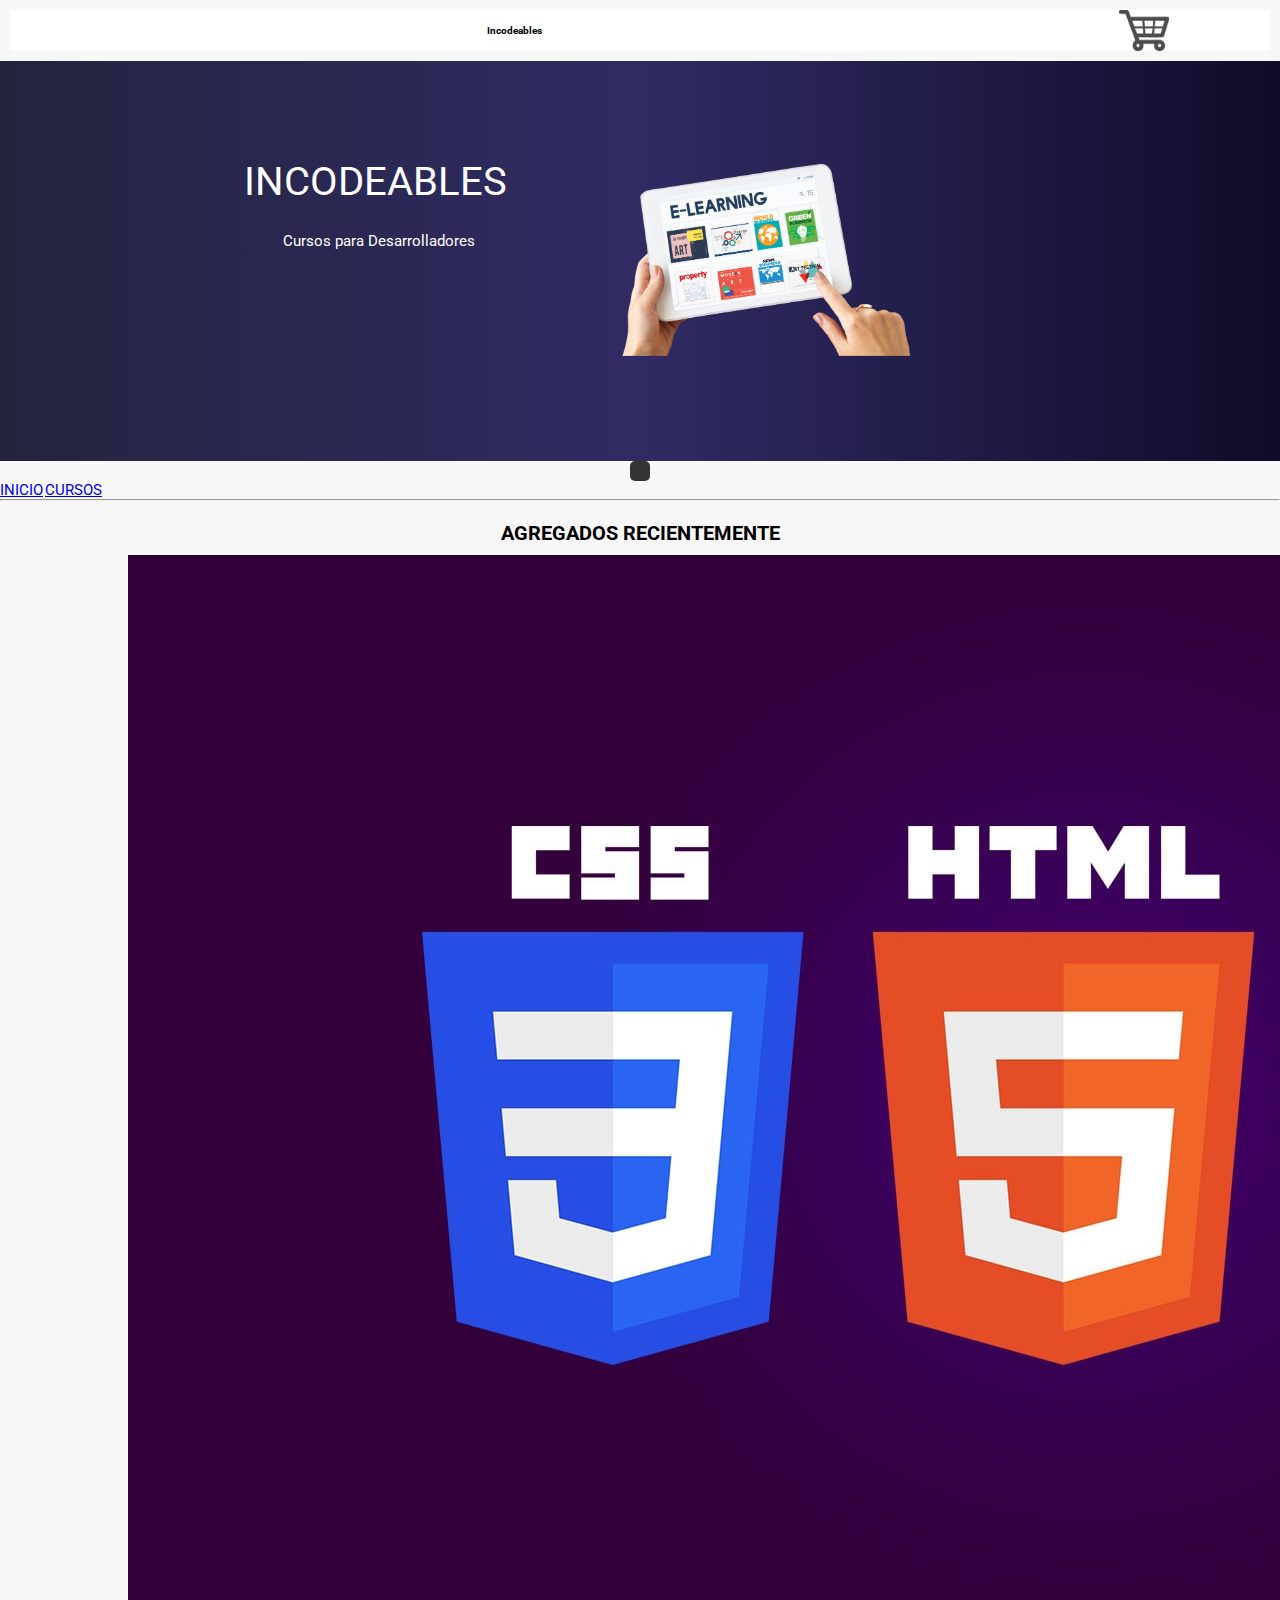
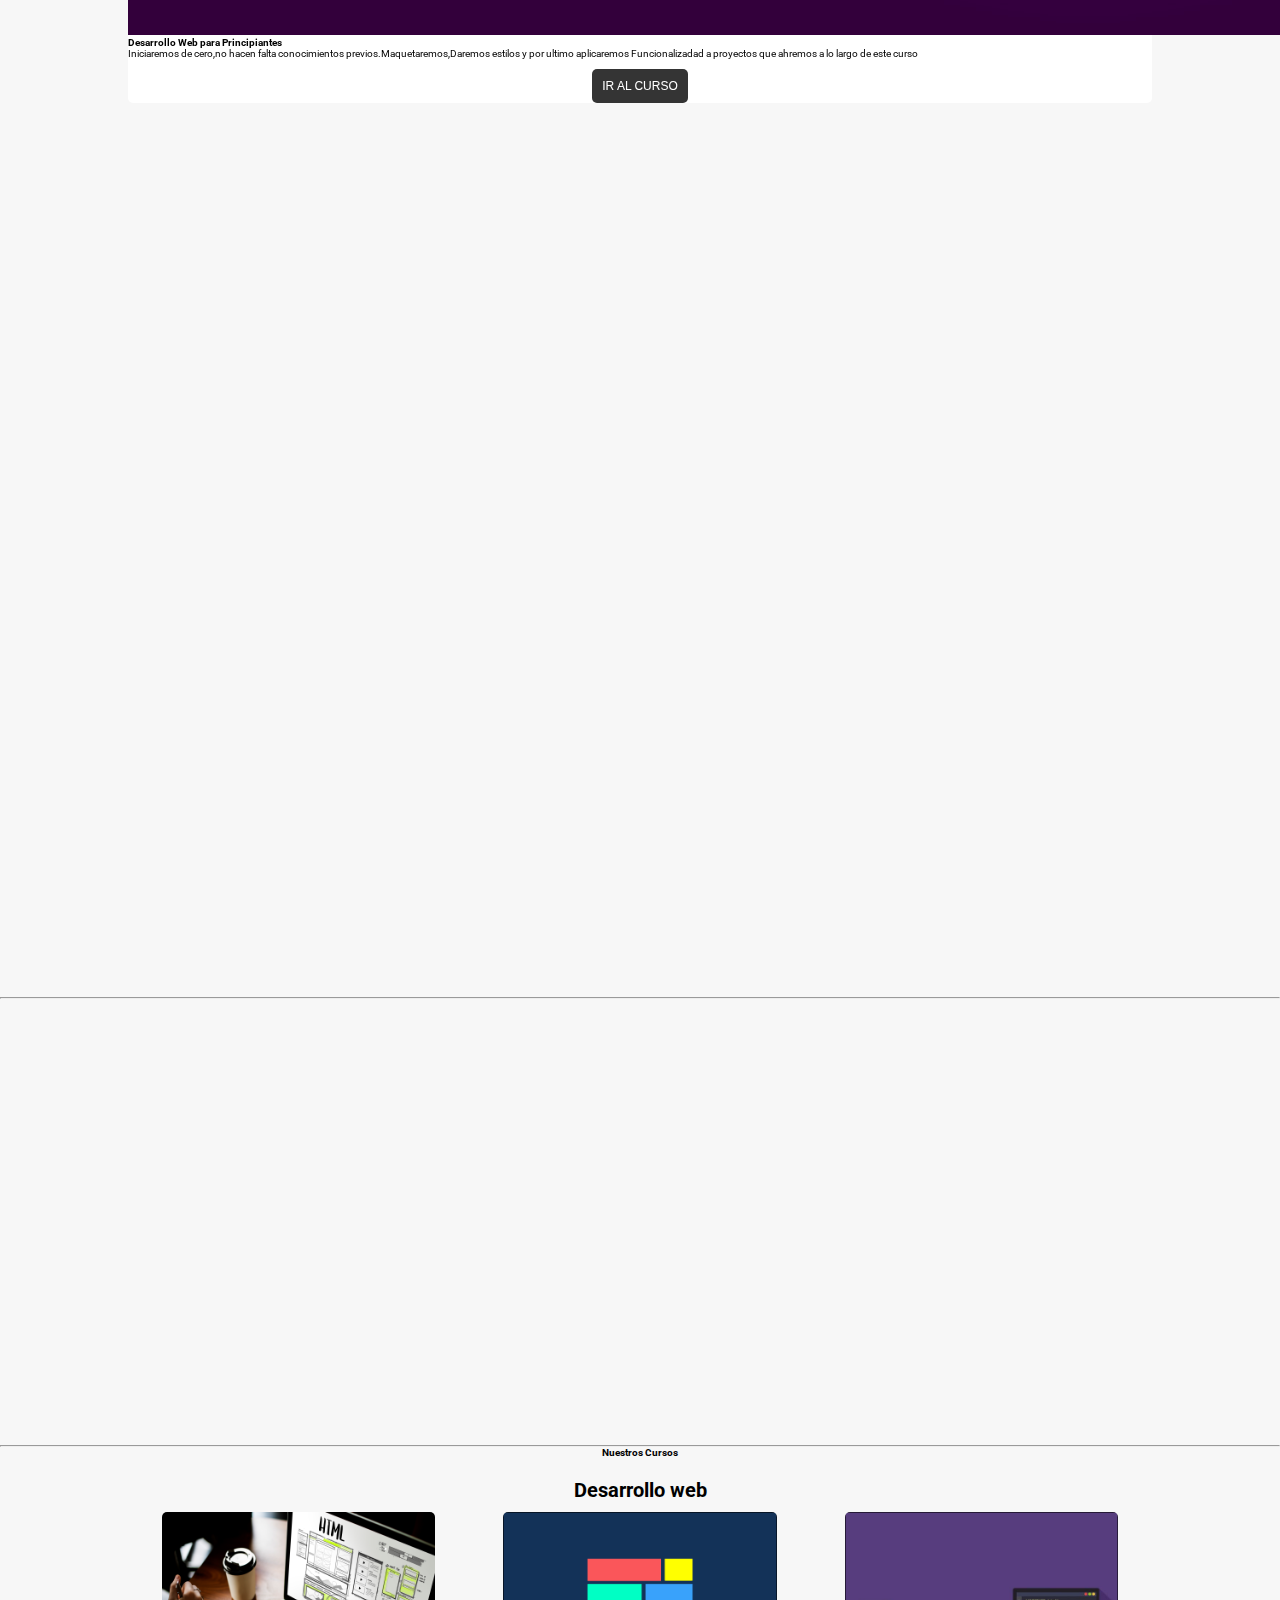
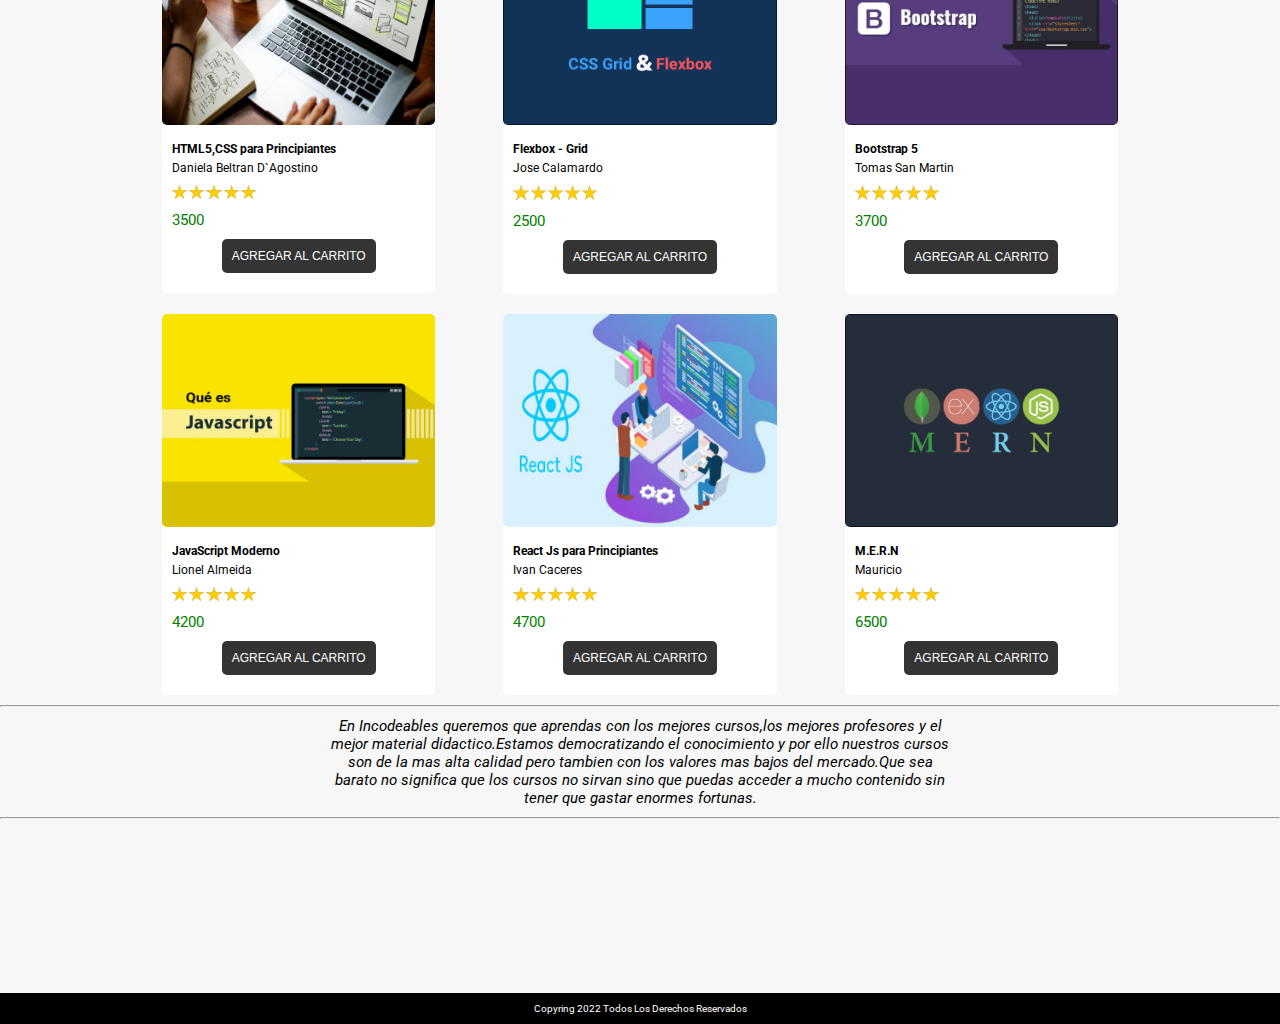
<file: index.html>
<!DOCTYPE html>
<html lang="en">
<head>
    <meta charset="UTF-8">
    <meta http-equiv="X-UA-Compatible" content="IE=edge">
    <meta name="viewport" content="width=device-width, initial-scale=1.0">

    <link rel="stylesheet" href="style.css">
    
  <link
    rel="stylesheet"
    href="https://cdnjs.cloudflare.com/ajax/libs/animate.css/4.1.1/animate.min.css"
  />
    <link href="https://cdn.jsdelivr.net/npm/bootstrap@5.1.3/dist/css/bootstrap.min.css" rel="stylesheet" integrity="sha384-1BmE4kWBq78iYhFldvKuhfTAU6auU8tT94WrHftjDbrCEXSU1oBoqyl2QvZ6jIW3" crossorigin="anonymous">

    <link rel="preconnect" href="https://fonts.googleapis.com">
    <link rel="preconnect" href="https://fonts.gstatic.com" crossorigin>
    <link href="https://fonts.googleapis.com/css2?family=Open+Sans+Condensed:ital,wght@0,300;0,700;1,300&family=Roboto:wght@100;300;400;700;900&display=swap" rel="stylesheet">

    <link rel="stylesheet" href="https://unpkg.com/aos@2.3.1/dist/aos.css">
    <title>CURSOS EN LINEA</title>
</head>
<body>
    <header>
        <div class="cabecera">
            <div class="titulo">
                <h1>Incodeables</h1>
            </div>
            <div class="carrito">
                     <!--CARRITO UTILIZANDO SUBMENU-->
            <div class="subMenu">
                <ul>
                    <li><img src="img/carrito2.jpg" type="button"  alt="">
                        <ul>
                            <li>
                                <div class="carritoTabla">

                                    <table id="lista-carrito">
                                        <thead>
                                            <tr>
                                                <td>IMAGEN</td>
                                                <td>CURSO</td>
                                                <td>PRECIO</td>
                                                <td>CANTIDAD</td>
                                            </tr>
                                            
                                        </thead>
                                        <Tbody></Tbody>
                                        
                                      
                                        
                                    </table>
                                    
                                </div>
                            </li>
                        </ul>
                    </li>
                    </ul>
            </div> <!--CARRITO FINAL -->

            </div>
        </div>
        <div class="portada">

            <div class="bannerPrincipal">
                
            </div>
            <div class="bannerPrincipal2">
                <img src="img/portada4b.png" alt="">
            </div>
            <div class='parrafo ' >
                <p >INCODEABLES</p>
                <p>Cursos para Desarrolladores</p>
                
            </div>
        </div>

        <nav class="navbar navegacion navbar-light bg-light">
            <div class="container-fluid">
              
              <button class="navbar-toggler navegacion" type="button" data-bs-toggle="collapse" data-bs-target="#navbarNavAltMarkup" aria-controls="navbarNavAltMarkup" aria-expanded="false" aria-label="Toggle navigation">
                <span class="navbar-toggler-icon"></span>
              </button>
              <div class="collapse navbar-collapse" id="navbarNavAltMarkup">
                <div class="navbar-nav">
                  <a class="nav-link active" aria-current="page" href="index.html">INICIO</a>
                  <a class="nav-link" href="cursos.html">CURSOS</a>
                 
                </div>
              </div>
            </div>
          </nav>
       
    </header>
   

    <hr>

    <h2>AGREGADOS RECIENTEMENTE</h2>

    <div class="row row-cols-1 row-cols-md-3 g-4 destacados">
        <div class="col" 
        data-aos="flip-right"
     >
          <div class="card h-100">
            <img src="./img/desarrollo web.jfif" class="card-img-top" alt="...">
            <div class="card-body">
              <h4 class="card-title fs-1">Desarrollo Web para Principiantes</h4>
              <p class="card-text fs-4">Iniciaremos de cero,no hacen falta conocimientos previos.Maquetaremos,Daremos estilos y por ultimo aplicaremos Funcionalizadad a proyectos que ahremos a lo largo de este curso</p>
            </div>
            <div class="card-footer">
                <button type="button" class="btn btn-primary btn-lg d-grid gap-2 col-6 mx-auto">IR AL CURSO</button>
            </div>
          </div>
        </div>
        <div class="col" data-aos="flip-left">
          <div class="card h-100">
            <img src="./img/ingles.webp" class="card-img-top" alt="...">
            <div class="card-body">
              <h4 class="card-title fs-1">Ingles para Desarrolladores</h4>
              <p class="card-text fs-4" >En este curso aprenderas el lenguaje mas utilizado en el mundo que te permitira abrir muchs puertas.Es un curso que inicia totalmente de cero hasta llegar a un nivel avanzado</p>
            </div>
            <div class="card-footer">
                <button type="button" class="btn btn-primary btn-lg d-grid gap-2 col-6 mx-auto">IR AL CURSO</button>
            </div>
          </div>
        </div>
        <div class="col" data-aos="fade-up"
        data-aos-duration="3000">
          <div class="card h-100">
            <img src="./img/vue.jfif" class="card-img-top" alt="...">
            <div class="card-body">
              <h5 class="card-title fs-1">Vue Js</h5>
              <p class="card-text fs-4">Vue.js (también llamado Vue o VueJS) es un framework progresivo Javascript para crear interfaces de usuario, o en otras palabras, se trata de una «capa» añadida a Javascript formada por herramientas, convenciones de trabajo y un lenguaje particular que nos permite crear aplicaciones de forma rápida, agradable, sencilla y muy práctica.</p>
            </div>
            <div class="card-footer">
                <button type="button" class="btn btn-primary btn-lg d-grid gap-2 col-6 mx-auto">IR AL CURSO</button>
            </div>
          </div>
        </div>
      </div>

<hr>

<section class="prologo1" data-aos="fade-left">
    <h2>Que encontraras en Incodeables...</h2>
    <div class="prologo" >
              <div class="cursosInfo" >
                  <img src="img/icono1.png" alt="">
                  <p>Examenes al finalizar cada seccion</p>
                </div>
                <div class="cursosInfo">
                    <img src="img/icono2.png" alt="">
                    <p>Correciones hechas por Expertos </p>
                </div>
                <div class="cursosInfo">
                    <img src="img/icono3.png" alt="">
                    <p>Gran Comunidad de Estudiantes</p>
                </div>
                <div class="cursosInfo">
                    <img src="img/icono4.png" alt="">
                    <p>Estudia a tu Ritmo</p>
                </div>
                <div class="cursosInfo">
                    <img src="img/icono5.png" alt="">
                    <p>Certificado al Finalizar un Curso</p>
                </div>
                <div class="cursosInfo" >
                    <img src="img/iconos.png" alt="">
                    <p>Ayuda Personalizada </p>
                </div>
            </div>
        </section>
        
        <hr>
        
        
        
        <section>
            <h1>Nuestros Cursos</h1>
            <h2>Desarrollo web</h2>
            <div class="cursosIncodeables"></div>
        </section>

        <hr>
        
        <div class="informacionPrincipal " >
            <p>En Incodeables queremos que aprendas con los mejores cursos,los mejores profesores y el mejor material didactico.Estamos democratizando el conocimiento y por ello nuestros cursos son de la mas alta calidad pero tambien con los valores mas bajos del mercado.Que sea barato no significa que los cursos no sirvan sino que puedas acceder a mucho contenido sin tener que gastar enormes fortunas.</p>
        </div>
        <hr>
        <div class="frase" data-aos="fade-left"
        data-aos-anchor="#example-anchor"
        data-aos-offset="1000"
        data-aos-duration="1000" >
            <img src="img/comillas.png" alt="">
            <p>La educacion es el arma mas poderosa que puedes usar para cambiar el mundo</p>
            <p>(Nelson Mandela 1918 - 2013)</p>
        </div>
     
        <footer>
        <p>Copyring 2022 Todos Los Derechos Reservados</p>
    </footer>
    <script src="./app.js"></script>
    <script src="https://cdn.jsdelivr.net/npm/@popperjs/core@2.10.2/dist/umd/popper.min.js" integrity="sha384-7+zCNj/IqJ95wo16oMtfsKbZ9ccEh31eOz1HGyDuCQ6wgnyJNSYdrPa03rtR1zdB" crossorigin="anonymous"></script>
<script src="https://cdn.jsdelivr.net/npm/bootstrap@5.1.3/dist/js/bootstrap.min.js" integrity="sha384-QJHtvGhmr9XOIpI6YVutG+2QOK9T+ZnN4kzFN1RtK3zEFEIsxhlmWl5/YESvpZ13" crossorigin="anonymous"></script>

<script src="https://unpkg.com/aos@next/dist/aos.js"></script>
<script>
    AOS.init({
        easing: 'ease-out-back',
        duration: 3000
    });
</script>


</body>
</html>
</file>
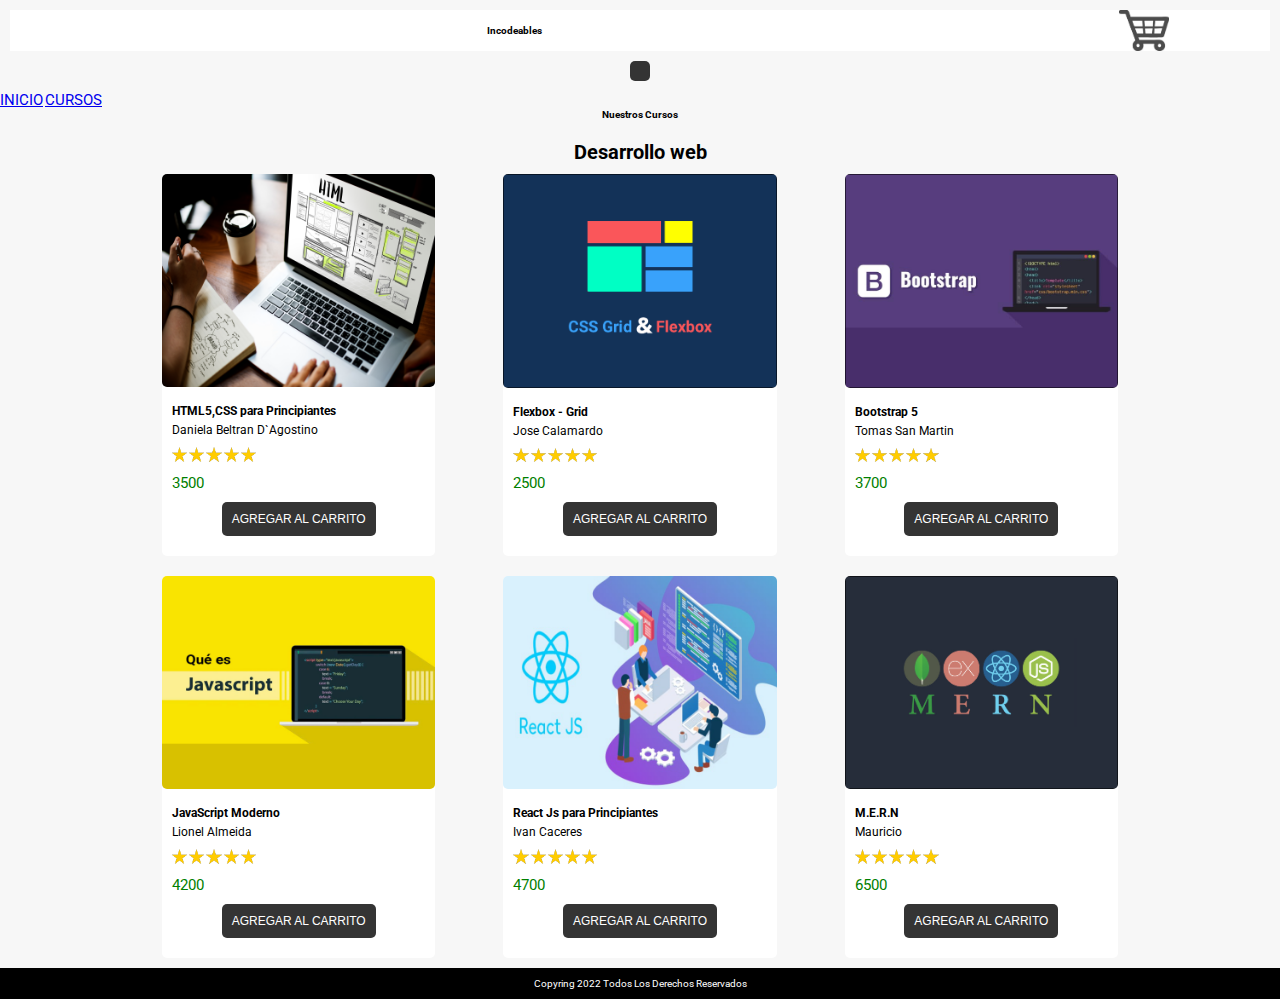
<file: cursos.html>
<!DOCTYPE html>
<html lang="en">
<head>
    <meta charset="UTF-8">
    <meta http-equiv="X-UA-Compatible" content="IE=edge">
    <meta name="viewport" content="width=device-width, initial-scale=1.0">

    <link href="https://cdn.jsdelivr.net/npm/bootstrap@5.1.3/dist/css/bootstrap.min.css" rel="stylesheet" integrity="sha384-1BmE4kWBq78iYhFldvKuhfTAU6auU8tT94WrHftjDbrCEXSU1oBoqyl2QvZ6jIW3" crossorigin="anonymous">

    <link rel="preconnect" href="https://fonts.googleapis.com">
    <link rel="preconnect" href="https://fonts.gstatic.com" crossorigin>
    <link href="https://fonts.googleapis.com/css2?family=Open+Sans+Condensed:ital,wght@0,300;0,700;1,300&family=Roboto:wght@100;300;400;700;900&display=swap" rel="stylesheet">
    <link rel="stylesheet" href="style.css">
    <title>CURSOS EN LINEA</title>
</head>
<body>
    <header>
        <div class="cabecera">
            <div class="titulo">
                <h1>Incodeables</h1>
            </div>
            <div class="carrito">
                     <!--CARRITO UTILIZANDO SUBMENU-->
            <div class="subMenu">
                <ul>
                    <li><img src="img/carrito2.jpg" type="button"  alt="">
                        <ul>
                            <li>
                                <div class="carritoTabla">

                                    <table id="lista-carrito">
                                        <thead>
                                            <tr>
                                                <td>IMAGEN</td>
                                                <td>CURSO</td>
                                                <td>PRECIO</td>
                                                <td>CANTIDAD</td>
                                            </tr>
                                            
                                        </thead>
                                        <Tbody></Tbody>
                                        
                                      
                                        
                                    </table>
                                    
                                </div>
                            </li>
                        </ul>
                    </li>
                    </ul>
            </div> <!--CARRITO FINAL -->

            </div>
        </div>
       
        <div class="navegacion">

       
        <nav class="navbar navegacion navbar-light bg-light ">
            <div class="container-fluid ">
              
              <button class="navbar-toggler" type="button" data-bs-toggle="collapse" data-bs-target="#navbarNavAltMarkup" aria-controls="navbarNavAltMarkup" aria-expanded="false" aria-label="Toggle navigation">
                <span class="navbar-toggler-icon"></span>
              </button>
              <div class="collapse navbar-collapse" id="navbarNavAltMarkup">
                <div class="navbar-nav navegacion ">
                  <a class="nav-link active" aria-current="page" href="index.html">INICIO</a>
                  <a class="nav-link" href="cursos.html">CURSOS</a>
                  
                </div>
              </div>
            </div>
          </nav>
        </div>
       
    </header>

    
    <section>
        <h1>Nuestros Cursos</h1>
        <h2>Desarrollo web</h2>
        
        <div class="cursosIncodeables">

        </div>

    </section>

    <footer>
        <p>Copyring 2022 Todos Los Derechos Reservados</p>
    </footer>
    <script src="./app.js"></script>
    <script src="https://cdn.jsdelivr.net/npm/@popperjs/core@2.10.2/dist/umd/popper.min.js" integrity="sha384-7+zCNj/IqJ95wo16oMtfsKbZ9ccEh31eOz1HGyDuCQ6wgnyJNSYdrPa03rtR1zdB" crossorigin="anonymous"></script>
<script src="https://cdn.jsdelivr.net/npm/bootstrap@5.1.3/dist/js/bootstrap.min.js" integrity="sha384-QJHtvGhmr9XOIpI6YVutG+2QOK9T+ZnN4kzFN1RtK3zEFEIsxhlmWl5/YESvpZ13" crossorigin="anonymous"></script>
</body>
</html>
</file>
<file: style.css>
/*Globales*/

html {
    font-size: 62.5%;
    box-sizing: border-box;
    font-family: 'Lato', sans-serif;
    font-family: 'Open Sans Condensed', sans-serif;
    font-family: 'Roboto', sans-serif;
background-color: rgb(247, 247, 247);

}

*,
*:before,
*:after {
    box-sizing: inherit;
}

* {
    margin: 0;
    padding: 0;
}
h1{
    text-align: center;
    font-size: 2.5rem;
}
h2{
    text-align: center;
    font-size: 2rem;
    margin: 2rem auto 0rem;
    
}
h3{
    text-align: center;
    font-size: 1.5rem;
    font-weight: normal;
    padding: 2rem;
    
}
hr{
    background-color: rgb(52, 52, 52);
    height: 2px;
}

@keyframes mover{
    0%{
        transform: translate(100%);
    }
}
.destacados{
    margin-bottom: 4rem;
}

/*cabecera*/
.cabecera{
    display: flex;
    justify-content: space-evenly;
    margin: 1rem;
    background-color: white;
}
.navegacion{
    margin: 0 auto;
}
.navegacion a{
    
    display: inline-block;
  text-align: center;
  font-size: 1.5rem;
}
.titulo{
    margin: auto auto;
}
.carrito{
    width: 20%;
    z-index: 100;
}
.carrito img{
    width: 70%;
    display: block;
    margin: auto auto;
}
@media(min-width: 640px) {
    .carrito img{
        width: 20%;
    }
}
.subMenu ul {
    list-style: none;
    font-size:0 /* truco por el uso de inline-block*/
 }
 .subMenu img:hover{
    cursor: pointer;
}
.subMenu li {
    display: inline-block;
    width: 100%;
    position:relative;
    font-size: 1rem;
    font-weight: bold;
    
 }

 .subMenu ul ul {
    position: absolute;
    display: none;
 }
 .subMenu  ul li {
    display: block;
 }
 .subMenu li:hover ul {
    display:block;
 }
 .subMenu  ul li ul li { /*posicion de la tabla*/
    display: block;
    right: 95%;
    top: 10%;
 }
.carritoTabla{ /*estilos de la tabla general*/
    background-color: white;
    width: 100%;
    border: 1px solid rgb(52, 52, 52);
    border-radius: 0.5rem;
    
}
.carritoTabla td{
    padding:  1rem 1rem;   
    text-align: center;
} 



/*imagen de portada*/
.portada{
    position: relative;
}
.bannerPrincipal{
    content: '';
    width: 100%;
    height: 25rem;
   
    background: #0f0c29;  /* fallback for old browsers */
    background: -webkit-linear-gradient(to right, #24243e, #302b63, #0f0c29);  /* Chrome 10-25, Safari 5.1-6 */
    background: linear-gradient(to right, #24243e, #302b63, #0f0c29); /* W3C, IE 10+/ Edge, Firefox 16+, Chrome 26+, Opera 12+, Safari 7+ */
    
}
@media(min-width: 640px) {
    .bannerPrincipal{
        height: 40rem;   
   }
   .bannerPrincipal2 img{
    width: 20%;   
}
}

.bannerPrincipal2 img{
    display: block;
    width: 100%;
    
        display: inline-block;
        margin: 0 0.5rem;
        animation: slideInRight; 
        animation-duration: 2s; 
}   
.bannerPrincipal2{
    width: 45%;
    position: absolute;
    top: 50%;
    left: 73%;
    transform: translate(-55%, -50%);
}
@media(min-width: 640px) {
    
   .bannerPrincipal2 img{
    width: 50%;   
}
}
.parrafo p:nth-child(1){
   font-size: 2rem;
    position: absolute;
    top: 30%;
    left: 30%;
    transform: translate(-55%, -50%);
    color: white;
    display: inline-block;
    margin: 0 0.5rem;
    animation: fadeIn; 
    animation-duration: 3s;
        
}
@media(min-width: 640px) {
    .parrafo p:nth-child(1){
       font-size: 4rem;
   }
   .parrafo p:nth-child(2){
    font-size: 2rem;
}
}
.parrafo p:nth-child(2) {
   
    position: absolute;
    top: 45%;
    left: 30%;
    transform: translate(-55%, -50%);
    color: white;
    display: inline-block;
    margin: 0 0.5rem;
    animation: fadeIn; 
    animation-duration: 2s; 
    font-size: 1.5rem;
}
@media(min-width: 640px) {
     h1{
        font-size: 1rem;    
    }
}


.informacionPrincipal{
    padding: 1rem;
    text-align: center;
    font-size: 1.5rem;
    font-weight: 400;
    font-style: italic;
}
@media(min-width: 640px) {
    .informacionPrincipal{
        width: 50%;
        margin: 0 auto;
    }
}
.frase{
    position: relative;
    padding: 6rem;
    text-align: center;
    font-size: 1.5rem;
    font-style: italic;
}
.frase img{
    position: absolute;
    width: 12%;
    top: 25%;
    left: 10%;
    transform: translate(-55%, -50%);
}
@media(min-width: 640px) {
    .frase img{
        width: 10%;
        left: 5%;
    }
    .frase{
        width: 50%;
        margin: 0 auto;
    }
}
.prologo{
    width: 80%;
    margin: 4rem auto;
}

@media(min-width: 640px) {
    .prologo{
        width: 70%;
        display: grid;
        grid-template-columns: repeat(2, 1fr);  
    }   
}

@media(min-width: 640px) {

}
.cursosInfo{
    display: flex;
    text-align: center;
    margin: 2rem auto;
    
    align-items: center;
    
}
.cursosInfo p{
    width: 80%;
    font-size: 1.5rem;
    padding: 0rem 2rem ;
    text-align: center;
}
.cursosInfo img{
    display: block;
    width: 15%;
}

@media(min-width: 640px) {
    .cursosIncodeables{
    display: grid;
    grid-template-columns: repeat(3, 1fr);
    width: 80%;
    margin: 0 auto;
    }
}
.card{
    width: 80%;
    margin: 1rem auto;
    border-radius: 0.5rem;
    background-color: white;
}

.cardImagen img{
    width: 100%;
    border-radius: 0.5rem;
}
.cardInfo{
    padding: 1rem;
}

.CardNombreCurso p{
    margin: 0.5rem 0rem;
    font-weight: bolder;
    font-size: 1.2rem;
}
.CardNombreCurso p:nth-child(2){
    font-weight: normal;
}
.cardEstrellas{
    margin: 1rem 0rem;
}
.estrellaLogo {
    width: 6%;
}
.estrellaLogo img{
    width: 100%;
}
.precio{
    font-size: 1.5rem;
    color: green;
}
button{
    display: block;
    margin: 1rem auto;
    padding: 1rem;
    border-radius: 0.5rem;
    background-color: rgb(52, 52, 52);
    border: none;
    color: white;
    font-size: 1.2rem;
}
button:hover{
    cursor: pointer;
    background-color: rgb(253, 212, 99);
    color: black;
}
.eliminar{
    background-color: red;
}
footer{
    text-align: center;
    background-color: black;
    color: white;
    padding: 1rem;
    }
</file>
